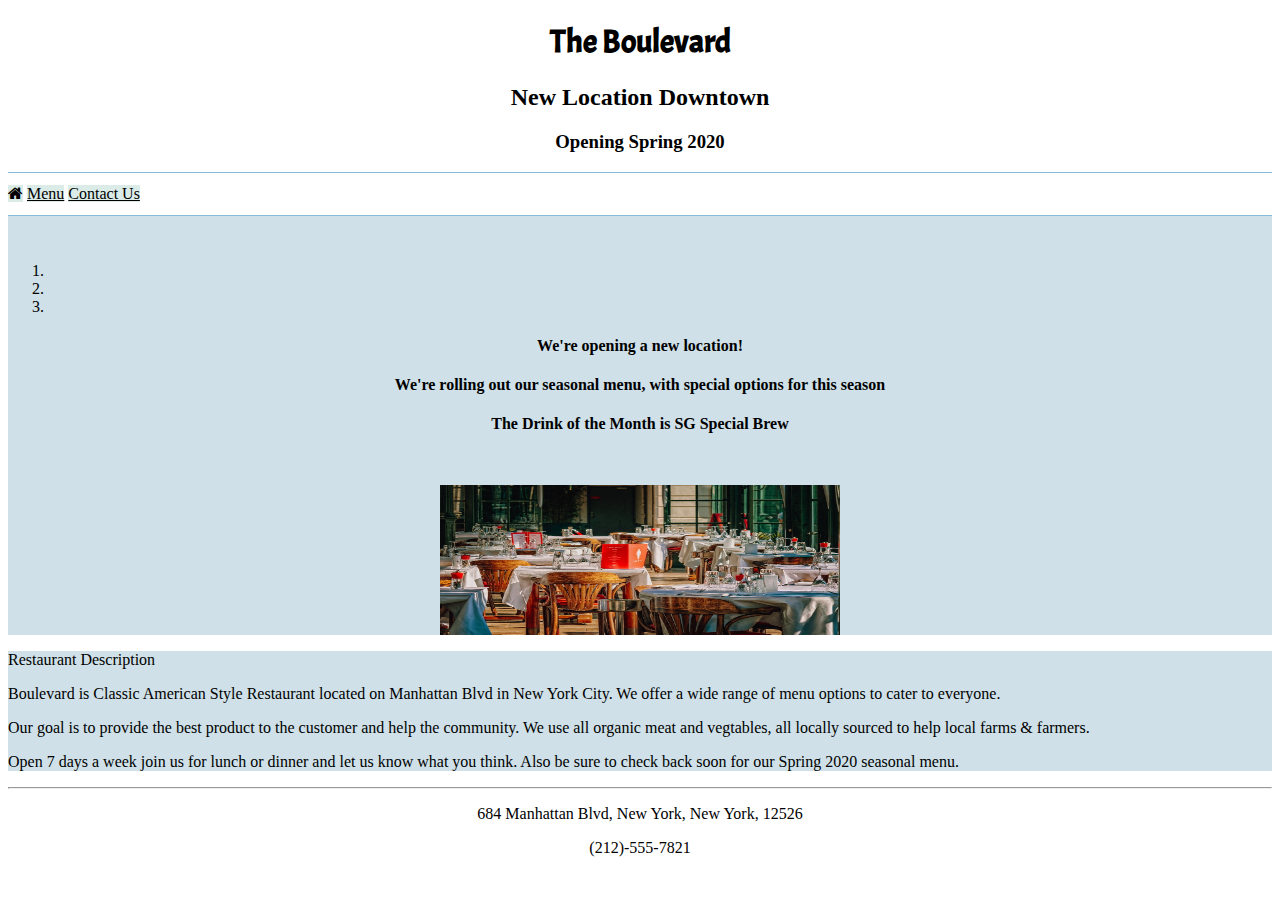
<file: restaurantSite3/index.html>
<!DOCTYPE html>
<!--
Name: Ronan McClorey
Date Created:12/11/19
Most recent revision:12/19/19
-->
<html lang="en">

<head>

  <meta charset="utf-8">
  <meta name="viewport" content="width=device-width, initial-scale=1, shrink-to-fit=no">

<title>Home Page</title>
<link rel="stylesheet" href="https://stackpath.bootstrapcdn.com/bootstrap/4.1.3/css/bootstrap.min.css" integrity="sha384-MCw98/SFnGE8fJT3GXwEOngsV7Zt27NXFoaoApmYm81iuXoPkFOJwJ8ERdknLPMO" crossorigin="anonymous">
<link href="https://fonts.googleapis.com/css?family=Acme&display=swap" rel="stylesheet">
<link href="styles/restaurantStyles.css" rel="stylesheet" type="text/css" />
<link rel="stylesheet" href="https://cdnjs.cloudflare.com/ajax/libs/font-awesome/4.7.0/css/font-awesome.min.css">


<style>

section {
  background-color: #cfe0e8
}

#restPict, #carouselNews {
  background-color: #cfe0e8
}

#restaurant-description {
  text-align: center;
  padding: 40px 250px 25px 250px;
}

</style>

<noscript>
  <div class="error message">
    JavaScript is currently disabled this site is best viewed with JavaScript enabled.
  </div>
</noscript>

</head>

<body>

<div class="container">
  <header>
    <h1>The Boulevard</h1>
  </header>

  <header class="jumbotron">
  <h2>New Location Downtown</h2>
  <h3>Opening Spring 2020</h3>
</header>

  <nav>
<a class="btn badge-pill" href="index.html"><i class="fa fa-home"></i></a>
<a class="btn badge-pill" href="menu.html">Menu</a>
<a class="btn badge-pill" href="contactus.html">Contact Us</a>
  </nav>

  <div style="text-align: center" id="carouselNews" class="carousel slide" data-ride="carousel">
  <ol class="carousel-indicators">
    <li data-target="#carouselNews" data-slide-to="0" class="active"></li>
    <li data-target="#carouselNews" data-slide-to="1"></li>
    <li data-target="#carouselNews" data-slide-to="2"></li>
  </ol>
  <div class="carousel-inner">
    <div class="carousel-item active">
      <h4>We're opening a new location!</h4>
    </div>
    <div class="carousel-item">
      <h4>We're rolling out our seasonal menu, with special options for this season</h4>
    </div>
    <div class="carousel-item">
      <h4>The Drink of the Month is SG Special Brew</h4>
    </div>
  </div>
  <a class="carousel-control-prev" href="#carouselNews" role="button" data-slide="prev">
    <span class="carousel-control-prev-icon" aria-hidden="true"></span>
    <span class="sr-only">Previous</span>
  </a>
  <a class="carousel-control-next" href="#carouselNews" role="button" data-slide="next">
    <span class="carousel-control-next-icon" aria-hidden="true"></span>
    <span class="sr-only">Next</span>
  </a>
</div>

<div style="text-align: center" id="restPict"><img src="images/restaurant-3597677_1280.jpg" alt="Restaurant Image" width="400" height="150" align="center" />
</div>

  <section>
    <div class="col-md-6 m-auto text-center">
      <p>Restaurant Description</p>
      <p>Boulevard is Classic American Style Restaurant located on Manhattan Blvd in New York City. We offer a wide range of menu options
        to cater to everyone.</p>
        <p>Our goal is to provide the best product to the customer and help the community. We use all organic meat and vegtables,
          all locally sourced to help local farms & farmers. </p>
          <p> Open 7 days a week join us for lunch or dinner and let us know what you think. Also be sure to check back soon for
            our Spring 2020 seasonal menu.</p>
      </div>
    </section>
</div>

  <footer>
    <hr />
    <p>684 Manhattan Blvd, New York, New York, 12526</p>
    <p>(212)-555-7821</p>
  </footer>

  <script src="https://code.jquery.com/jquery-3.3.1.slim.min.js" integrity="sha384-q8i/X+965DzO0rT7abK41JStQIAqVgRVzpbzo5smXKp4YfRvH+8abtTE1Pi6jizo" crossorigin="anonymous"></script>
  <script src="https://cdnjs.cloudflare.com/ajax/libs/popper.js/1.14.3/umd/popper.min.js" integrity="sha384-ZMP7rVo3mIykV+2+9J3UJ46jBk0WLaUAdn689aCwoqbBJiSnjAK/l8WvCWPIPm49" crossorigin="anonymous"></script>
  <script src="https://stackpath.bootstrapcdn.com/bootstrap/4.1.3/js/bootstrap.min.js" integrity="sha384-ChfqqxuZUCnJSK3+MXmPNIyE6ZbWh2IMqE241rYiqJxyMiZ6OW/JmZQ5stwEULTy" crossorigin="anonymous"></script>
</body>

</html>
</file>
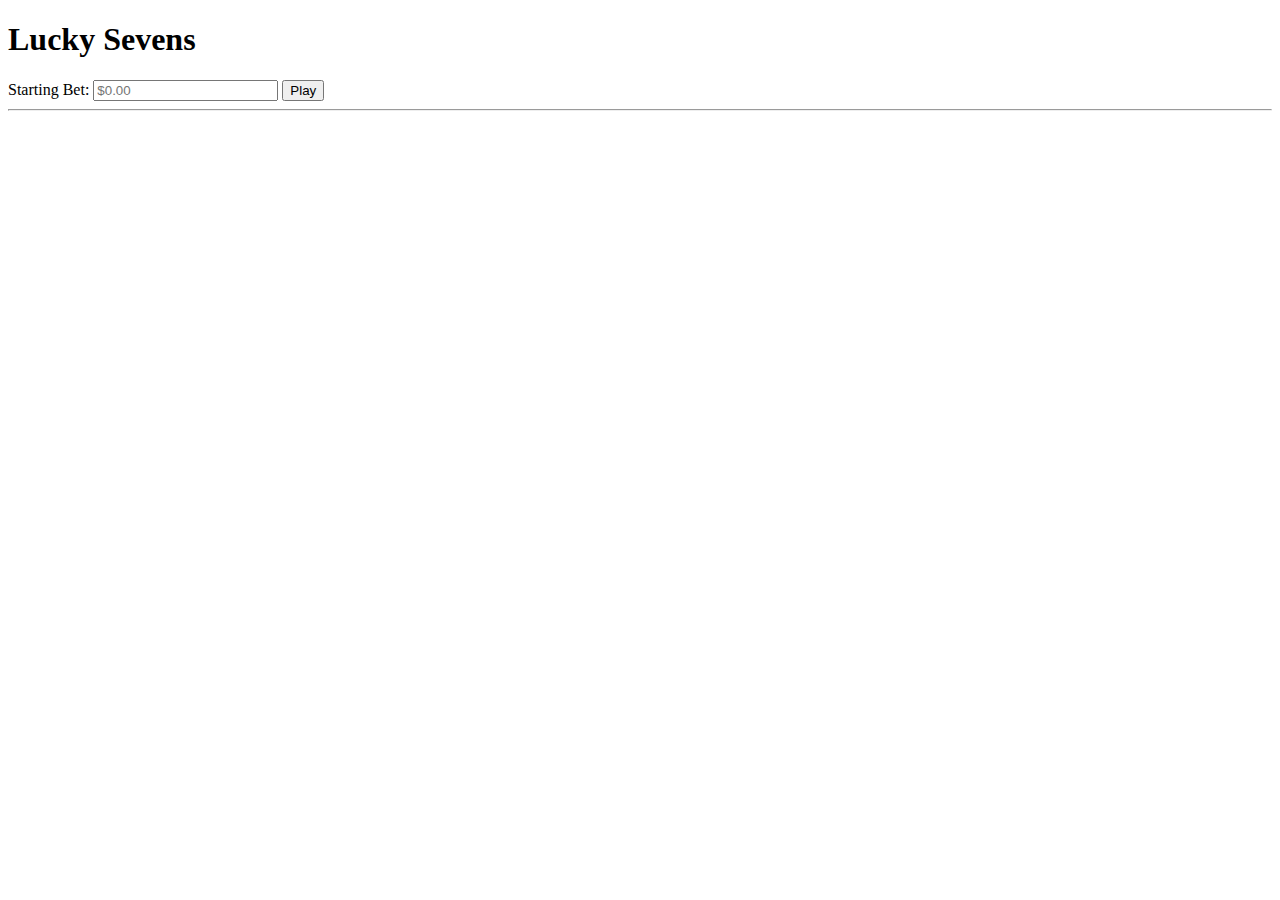
<file: luckySevens/luckySevens.html>
<!DOCTYPE html>
<!--
Name: Ronan McClorey
Date Created:12/17/19
Most recent revision:12/19/19
-->
<html lang="en">

<head>

	<meta charset="utf-8">
  <meta name="viewport" content="width=device-width, initial-scale=1, shrink-to-fit=no">

	<title>Lucky Sevens</title>

	<link rel="stylesheet" href="https://stackpath.bootstrapcdn.com/bootstrap/4.1.3/css/bootstrap.min.css" integrity="sha384-MCw98/SFnGE8fJT3GXwEOngsV7Zt27NXFoaoApmYm81iuXoPkFOJwJ8ERdknLPMO" crossorigin="anonymous">
	<script type="text/JavaScript" src="luckySevens.js"></script>

	<style>

	caption{
		font-weight: bold;
		font-size: 1.25em;
		margin-bottom: 5px;
		caption-side: top;
		text-align: center;
	}

	td {
		border: 1px solid;
		border-collapse: collapse;
	}

	tr:nth-child(odd) {
	background-color: lightgrey;
	}

	</style>

</head>

<body>
<div class="container">
	<h1>Lucky Sevens</h1>
	
	<div class="row">
		<form name="luckySevens" onsubmit="return playGame();" onreset="resetForm();" class="form-inline">

				<label for="sBet">Starting Bet:</label>
					<input type="number" class="form-control" id="sBet" placeholder="$0.00">

				<button type="submit" id="submitButton" class="btn btn-default">Play</button>

		</form>

		<hr />

	</div>

	<div class="row">
		<table id="results" class="table table-striped" style="display:none;">
				<caption>Results</caption>
			<tbody>
				<tr>
					<td>Starting Bet</td>
					<td><span id="startBet"></span></td>
				</tr>
				<tr>
					<td>Total Rolls Before Going Broke</td>
					<td><span id="totalRolls"></span></td>
				</tr>
				<tr>
					<td>Highest Amount Won</td>
					<td><span id="highestAmount"></span></td>
				</tr>
				<tr>
					<td>Roll Count at Highest Amount Won</td>
					<td><span id="rollCountHighestWon"></span></td>
				</tr>
			</tbody>
		</table>
	</div>
</div>

<script src="https://code.jquery.com/jquery-3.3.1.slim.min.js" integrity="sha384-q8i/X+965DzO0rT7abK41JStQIAqVgRVzpbzo5smXKp4YfRvH+8abtTE1Pi6jizo" crossorigin="anonymous"></script>
  <script src="https://cdnjs.cloudflare.com/ajax/libs/popper.js/1.14.3/umd/popper.min.js" integrity="sha384-ZMP7rVo3mIykV+2+9J3UJ46jBk0WLaUAdn689aCwoqbBJiSnjAK/l8WvCWPIPm49" crossorigin="anonymous"></script>
  <script src="https://stackpath.bootstrapcdn.com/bootstrap/4.1.3/js/bootstrap.min.js" integrity="sha384-ChfqqxuZUCnJSK3+MXmPNIyE6ZbWh2IMqE241rYiqJxyMiZ6OW/JmZQ5stwEULTy" crossorigin="anonymous"></script>

</body>
</html>
</file>
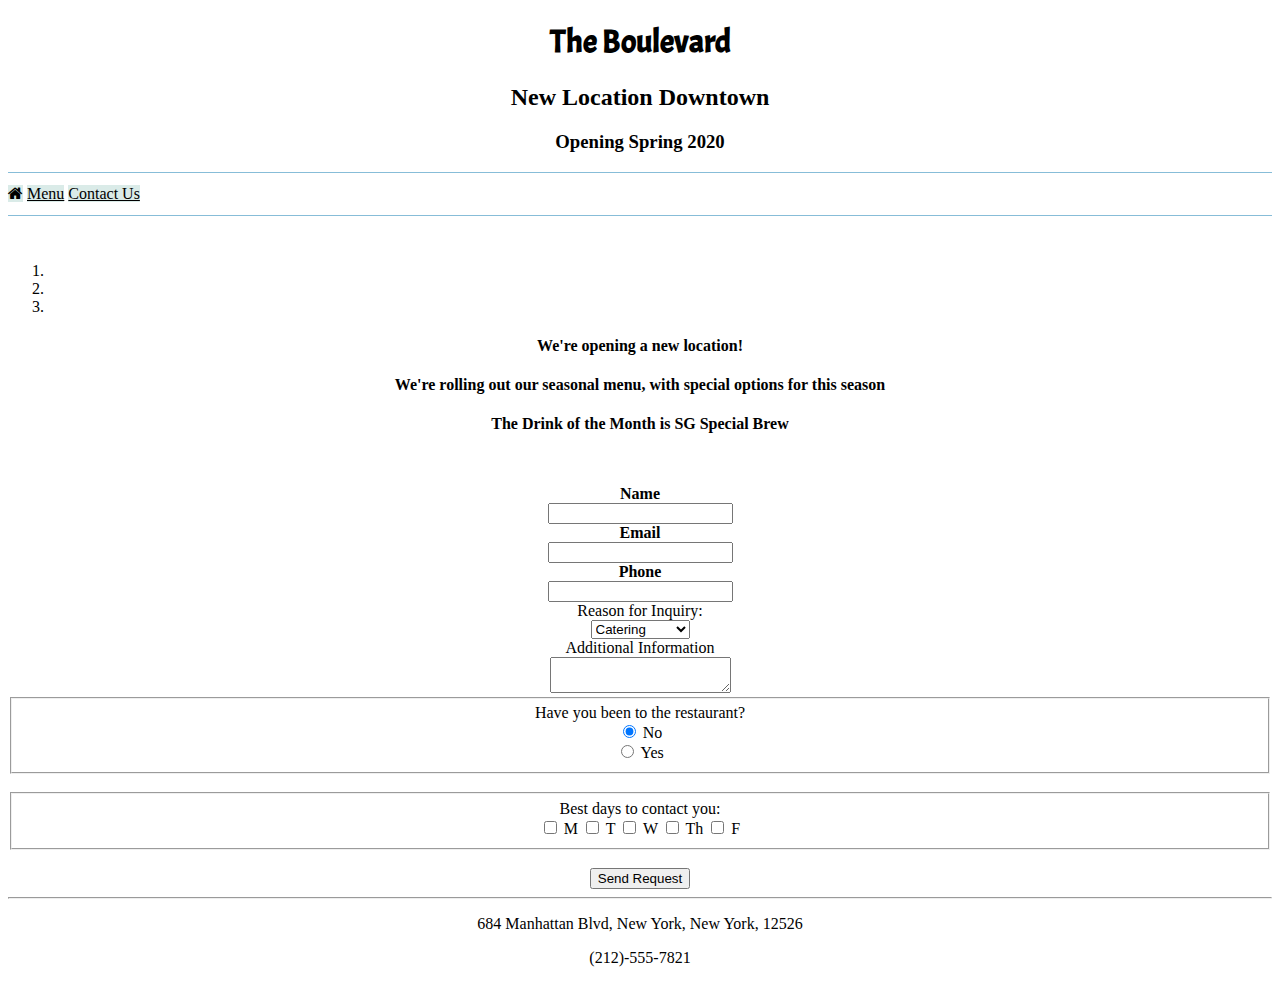
<file: restaurantSite3/contactus.html>
<!DOCTYPE html>
<!--
Name: Ronan McClorey
Date Created:12/11/19
Most recent revision:12/19/19
-->
<html lang="en">

<head>

  <meta charset="utf-8">
  <meta name="viewport" content="width=device-width, initial-scale=1, shrink-to-fit=no">

<title>Contact Us</title>
<link rel="stylesheet" href="https://stackpath.bootstrapcdn.com/bootstrap/4.1.3/css/bootstrap.min.css" integrity="sha384-MCw98/SFnGE8fJT3GXwEOngsV7Zt27NXFoaoApmYm81iuXoPkFOJwJ8ERdknLPMO" crossorigin="anonymous">
<link href="https://fonts.googleapis.com/css?family=Acme&display=swap" rel="stylesheet">
<link href="styles/restaurantStyles.css" rel="stylesheet" type="text/css" />
<link rel="stylesheet" href="https://cdnjs.cloudflare.com/ajax/libs/font-awesome/4.7.0/css/font-awesome.min.css">

<style>

form {
  text-align: center;
}

legend {
  font-size: 1em;
}

</style>

<noscript>
  <div class="error message">
    JavaScript is currently disabled this site is best viewed with JavaScript enabled.
  </div>
</noscript>

<script>
function validateForm() {
  var name = document.forms["myForm"]["your-name"].value;
  var email = document.forms["myForm"]["your-email"].value;
  var phone = document.forms["myForm"]["your-phone"].value;

  if (name.length<1) {
        document.getElementById('error-name').innerHTML = " Must be entered "
    }
    if (email.length<1) {
        document.getElementById('error-email').innerHTML = " Must be entered ";
    }
    if (phone.length<1) {
        document.getElementById('error-phone').innerHTML = " Must be entered ";
    }
    if(name.length<1 || email.length<1 || phone.length<1) {
       	return false;
    }
    else{
      alert("Your request has been submitted and someone will get back to you as soon as possible. Thank you")
    }
}
</script>

</head>

<body>

<div class="container">

  <header>
    <h1>The Boulevard</h1>
  </header>

  <header class="jumbotron">
  <h2>New Location Downtown</h2>
  <h3>Opening Spring 2020</h3>
</header>

<nav>
  <a class="btn badge-pill" href="index.html"><i class="fa fa-home"></i></a>
  <a class="btn badge-pill" href="menu.html">Menu</a>
  <a class="btn badge-pill" href="contactus.html">Contact Us</a>
</nav>

<div style="text-align: center" id="carouselNews" class="carousel slide" data-ride="carousel">
<ol class="carousel-indicators">
  <li data-target="#carouselNews" data-slide-to="0" class="active"></li>
  <li data-target="#carouselNews" data-slide-to="1"></li>
  <li data-target="#carouselNews" data-slide-to="2"></li>
</ol>
<div class="carousel-inner">
  <div class="carousel-item active">
    <h4>We're opening a new location!</h4>
  </div>
  <div class="carousel-item">
    <h4>We're rolling out our seasonal menu, with special options for this season</h4>
  </div>
  <div class="carousel-item">
    <h4>The Drink of the Month is SG Special Brew</h4>
  </div>
</div>
<a class="carousel-control-prev" href="#carouselNews" role="button" data-slide="prev">
  <span class="carousel-control-prev-icon" aria-hidden="true"></span>
  <span class="sr-only">Previous</span>
</a>
<a class="carousel-control-next" href="#carouselNews" role="button" data-slide="next">
  <span class="carousel-control-next-icon" aria-hidden="true"></span>
  <span class="sr-only">Next</span>
</a>
</div>

<form name="myForm" onsubmit="return validateForm()" method="post">
  <div class="form-group row">
    <label class="col-sm-4 col-form-label text-right"><b>Name</b></label> <span id="error-name"></span>
    <div class="col-sm-4">
    <input type="text" name="your-name" class="form-control">
  </div>
  </div>

  <div class="form-group row">
    <label class="col-sm-4 col-form-label text-right"><b>Email</b></label> <span id="error-email"></span>
  <div class="col-sm-4">
    <input type="email" name="your-email" class="form-control">
  </div>
  </div>

  <div class="form-group row">
    <label class="col-sm-4 col-form-label text-right"><b>Phone</b></label> <span id="error-phone"></span>
  <div class="col-sm-4">
    <input type="text" name="your-phone" class="form-control">
  </div>
</div>

  <div class="form-group row">
    <label class="col-sm-4 col-form-label text-right">Reason for Inquiry:</label>
  <div class="col-sm-4">
    <select id="inquiry" name="inquiry">
    <option value="catering" selected>Catering</option>
    <option value="party">Private Party</option>
    <option value="feedback">Feedback</option>
    <option value="other">Other</option>
  </select>
</div>
</div>

<div class="form-group row">
  <label class="col-sm-4 col-form-label text-right">Additional Information</label> <span id="error-info"></span>
<div class="col-sm-4">
  <textarea name="your-info" class="form-control"></textarea>
</div>
</div>


  <fieldset>
    <div class="form-group row">
    <legend class="form-control-label col-sm-4">Have you been to the restaurant?</legend>
    <div class="col-sm-4">
    <div class="form-check form-check-inline">
    <input type="radio" id="choice1" name="questionnaire" value="no" checked>
    <label for="choice1">No</label>
  </div>
  <div class="form-check form-check-inline">
    <input type="radio" id="choice2" name="questionnaire" value="yes">
    <label for="choice2">Yes</label>
  </div>
</div>
</div>
  </fieldset><br />


  <fieldset>
    <div class="form-group row">
    <legend class="form-control-label col-sm-4">Best days to contact you:</legend>
    <div class="col-sm-4">
    <div class="form-check form-check-inline">
    <input type="checkbox" id="monday" name="days" value="monday">
    <label for="monday">M</label>
    <input type="checkbox" id="tuesday" name="days" value="tuesday">
    <label for="tuesday">T</label>
    <input type="checkbox" id="wednesday" name="days" value="wednesday">
    <label for="wednesday">W</label>
    <input type="checkbox" id="thursday" name="days" value="thursday">
    <label for="thursday">Th</label>
    <input type="checkbox" id="friday" name="days" value="friday">
    <label for="friday">F</label>
  </div>
</div>
</div>
  </fieldset><br />

    <input type="submit" name="submit" value="Send Request">

    <footer>
      <hr />
      <p>684 Manhattan Blvd, New York, New York, 12526</p>
      <p>(212)-555-7821</p>
    </footer>

    <script src="https://code.jquery.com/jquery-3.3.1.slim.min.js" integrity="sha384-q8i/X+965DzO0rT7abK41JStQIAqVgRVzpbzo5smXKp4YfRvH+8abtTE1Pi6jizo" crossorigin="anonymous"></script>
    <script src="https://cdnjs.cloudflare.com/ajax/libs/popper.js/1.14.3/umd/popper.min.js" integrity="sha384-ZMP7rVo3mIykV+2+9J3UJ46jBk0WLaUAdn689aCwoqbBJiSnjAK/l8WvCWPIPm49" crossorigin="anonymous"></script>
    <script src="https://stackpath.bootstrapcdn.com/bootstrap/4.1.3/js/bootstrap.min.js" integrity="sha384-ChfqqxuZUCnJSK3+MXmPNIyE6ZbWh2IMqE241rYiqJxyMiZ6OW/JmZQ5stwEULTy" crossorigin="anonymous"></script>

</div>
</body>

</html>
</file>
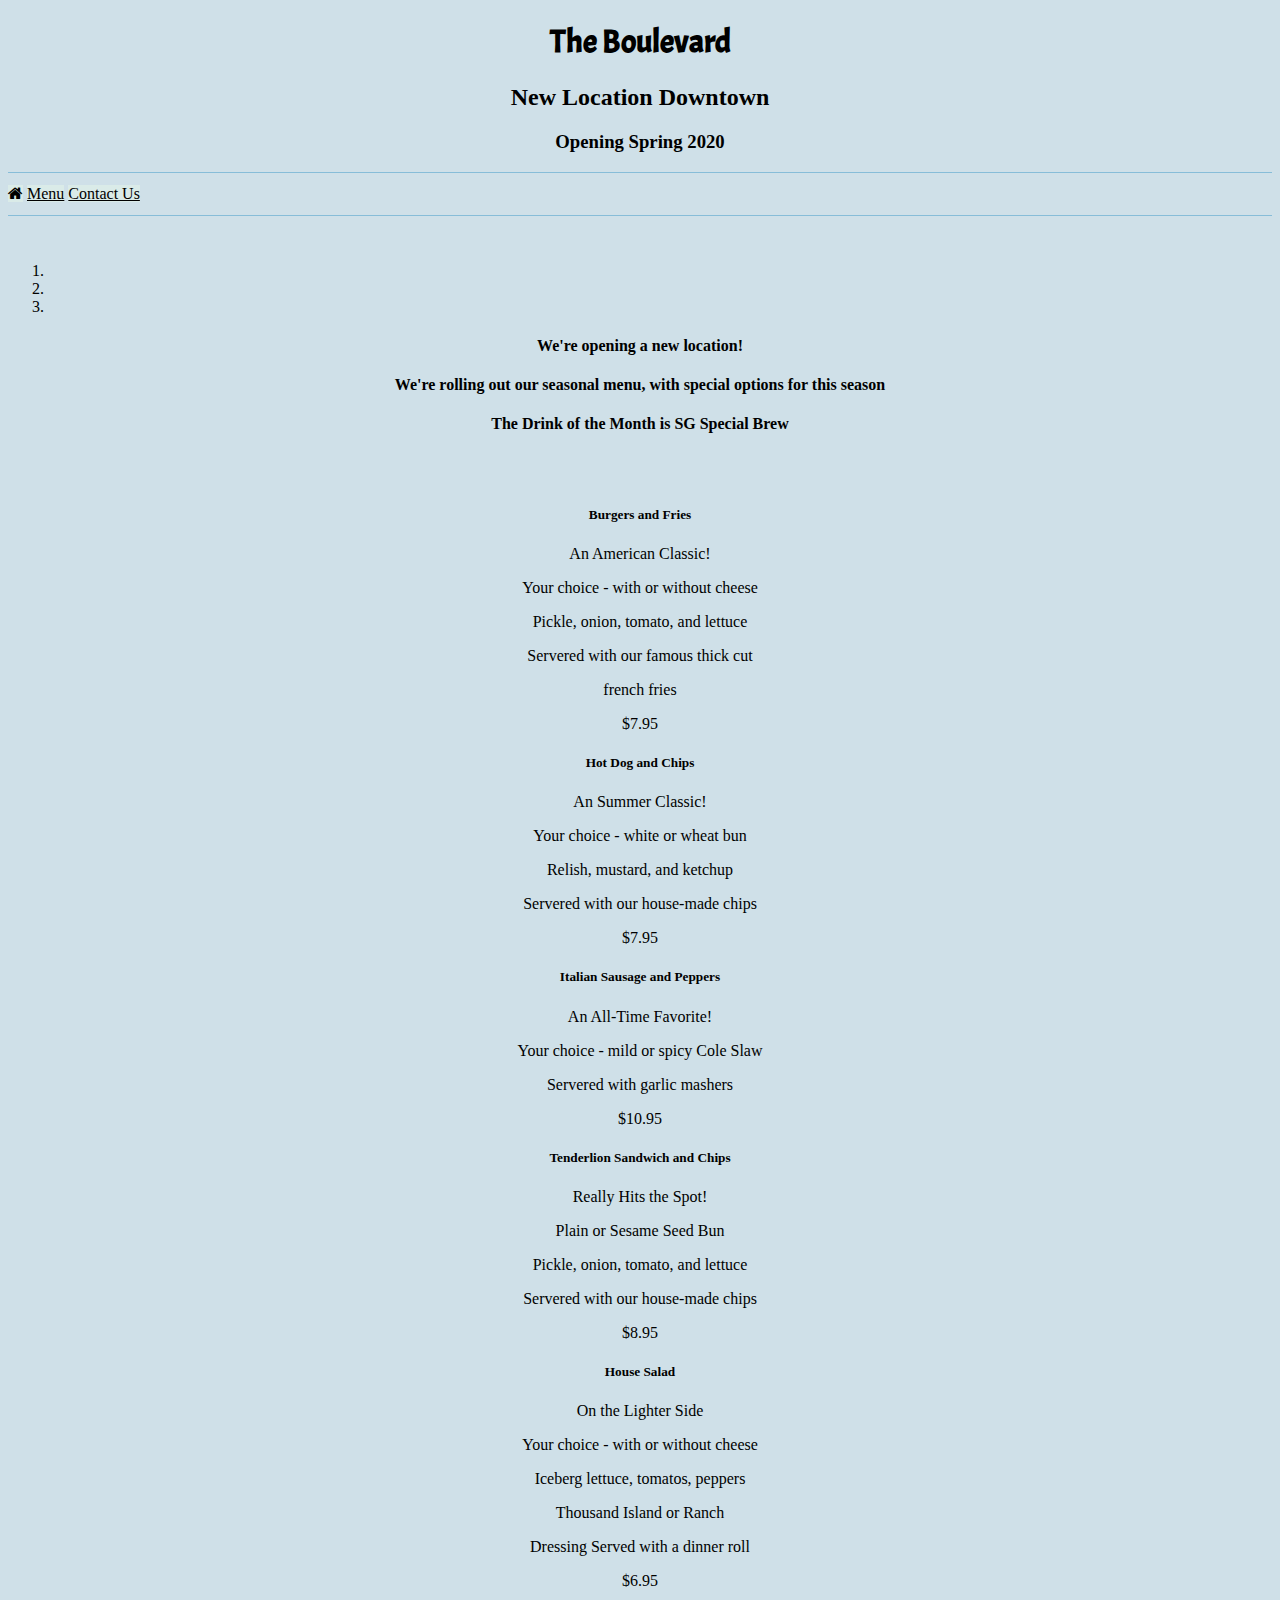
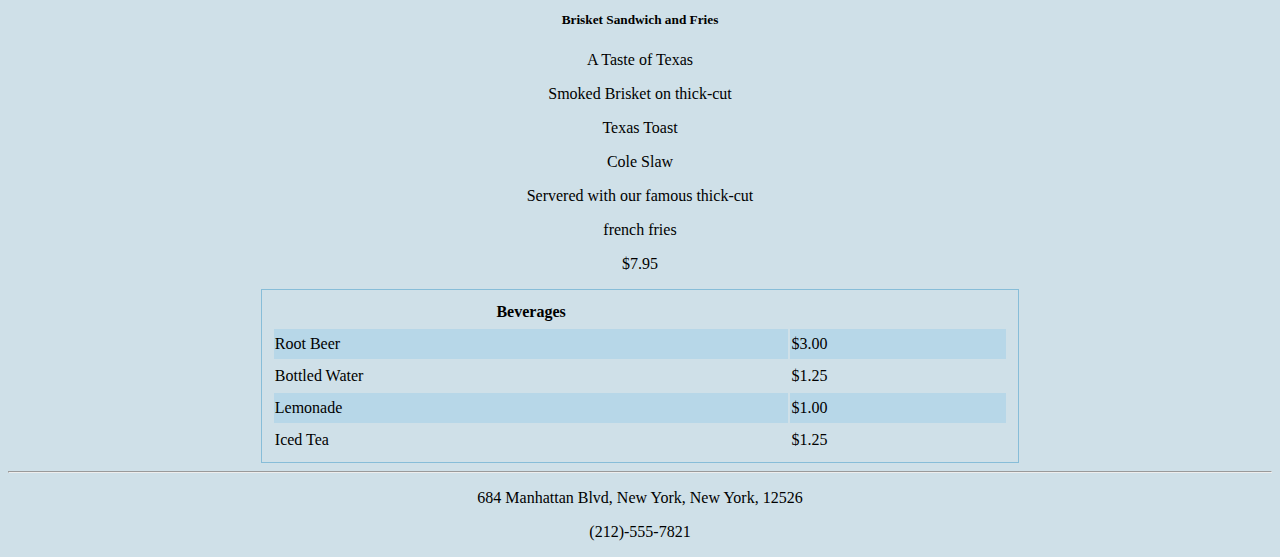
<file: restaurantSite3/menu.html>
<!DOCTYPE html>
<!--
Name: Ronan McClorey
Date Created:12/11/19
Most recent revision:12/19/19
-->
<html lang="en">

<head>

  <meta charset="utf-8">
  <meta name="viewport" content="width=device-width, initial-scale=1, shrink-to-fit=no">

<title>Menu</title>
<link rel="stylesheet" href="https://stackpath.bootstrapcdn.com/bootstrap/4.1.3/css/bootstrap.min.css" integrity="sha384-MCw98/SFnGE8fJT3GXwEOngsV7Zt27NXFoaoApmYm81iuXoPkFOJwJ8ERdknLPMO" crossorigin="anonymous">
<link href="https://fonts.googleapis.com/css?family=Acme&display=swap" rel="stylesheet">
<link href="styles/restaurantStyles.css" rel="stylesheet" type="text/css" />
<link rel="stylesheet" href="https://cdnjs.cloudflare.com/ajax/libs/font-awesome/4.7.0/css/font-awesome.min.css">

<style>

body {
  background-color: #cfe0e8
}

#items, #items2 {
  text-align: center;
}

table {
  border: 1px solid #87bdd8;
  padding: 5px 10px;
}

table {
  width: 60%;
  margin: auto;
}

tr {
  height: 30px;
}

tbody tr:nth-child(odd) {
  background-color: #b7d7e8;
}

</style>

<noscript>
  <div class="error message">
    JavaScript is currently disabled this site is best viewed with JavaScript enabled.
  </div>
</noscript>

</head>

<body>

<div class="container">

  <header>
    <h1>The Boulevard</h1>
  </header>

  <header class="jumbotron">
  <h2>New Location Downtown</h2>
  <h3>Opening Spring 2020</h3>
</header>

  <nav>
    <a class="btn badge-pill" href="index.html"><i class="fa fa-home"></i></a>
    <a class="btn badge-pill" href="menu.html">Menu</a>
    <a class="btn badge-pill" href="contactus.html">Contact Us</a>
  </nav>

  <div style="text-align: center" id="carouselNews" class="carousel slide" data-ride="carousel">
  <ol class="carousel-indicators">
    <li data-target="#carouselNews" data-slide-to="0" class="active"></li>
    <li data-target="#carouselNews" data-slide-to="1"></li>
    <li data-target="#carouselNews" data-slide-to="2"></li>
  </ol>
  <div class="carousel-inner">
    <div class="carousel-item active">
      <h4>We're opening a new location!</h4>
    </div>
    <div class="carousel-item">
      <h4>We're rolling out our seasonal menu, with special options for this season</h4>
    </div>
    <div class="carousel-item">
      <h4>The Drink of the Month is SG Special Brew</h4>
    </div>
  </div>
  <a class="carousel-control-prev" href="#carouselNews" role="button" data-slide="prev">
    <span class="carousel-control-prev-icon" aria-hidden="true"></span>
    <span class="sr-only">Previous</span>
  </a>
  <a class="carousel-control-next" href="#carouselNews" role="button" data-slide="next">
    <span class="carousel-control-next-icon" aria-hidden="true"></span>
    <span class="sr-only">Next</span>
  </a>
  </div>

  <div id="items" class="row">
    <div class="col-lg-4 col-md">
    <h5>Burgers and Fries</h5>
    <p>An American Classic!</p>
    <p>Your choice - with or without cheese</p>
    <p>Pickle, onion, tomato, and lettuce</p>
    <p>Servered with our famous thick cut</p>
    <p>french fries</p>
    <p>$7.95</p>
  </div>
    <div class="col-lg-4 col-md">
    <h5>Hot Dog and Chips</h5>
    <p>An Summer Classic!</p>
    <p>Your choice - white or wheat bun</p>
    <p>Relish, mustard, and ketchup</p>
    <p>Servered with our house-made chips</p>
    <p>$7.95</p>
  </div>
    <div class="col-lg-4 col-md">
    <h5>Italian Sausage and Peppers</h5>
    <p>An All-Time Favorite!</p>
    <p>Your choice - mild or spicy Cole Slaw</p>
    <p>Servered with garlic mashers</p>
    <p>$10.95</p>
  </div>
</div>

  <div id="items2" class="row">
    <div class="col-lg-4 col-md">
    <h5>Tenderlion Sandwich and Chips</h5>
    <p>Really Hits the Spot!</p>
    <p>Plain or Sesame Seed Bun</p>
    <p>Pickle, onion, tomato, and lettuce</p>
    <p>Servered with our house-made chips</p>
    <p>$8.95</p>
  </div>
    <div class="col-lg-4 col-md">
    <h5>House Salad</h5>
    <p>On the Lighter Side</p>
    <p>Your choice - with or without cheese</p>
    <p>Iceberg lettuce, tomatos, peppers</p>
    <p>Thousand Island or Ranch</p>
    <p>Dressing Served with a dinner roll</p>
    <p>$6.95</p>
  </div>
    <div class="col-lg-4 col-md">
    <h5>Brisket Sandwich and Fries</h5>
    <p>A Taste of Texas</p>
    <p>Smoked Brisket on thick-cut</p>
    <p>Texas Toast</p>
    <p>Cole Slaw</p>
    <p>Servered with our famous thick-cut</p>
    <p>french fries</p>
    <p>$7.95</p>
  </div>
</div>

<table>
  <thead>
  <tr>
    <th>Beverages</th>
    <th> </th>
  </tr>
</thead>
<tbody>
  <tr>
    <td>Root Beer</td>
    <td>$3.00</td>
  </tr>
  <tr>
    <td>Bottled Water</td>
    <td>$1.25</td>
  </tr>
  <tr>
    <td>Lemonade</td>
    <td>$1.00</td>
  </tr>
  <tr>
    <td>Iced Tea</td>
    <td>$1.25</td>
  </tr>
</tbody>
  </table>

</div>

    <footer>
      <hr />
      <p>684 Manhattan Blvd, New York, New York, 12526</p>
      <p>(212)-555-7821</p>
    </footer>

    <script src="https://code.jquery.com/jquery-3.3.1.slim.min.js" integrity="sha384-q8i/X+965DzO0rT7abK41JStQIAqVgRVzpbzo5smXKp4YfRvH+8abtTE1Pi6jizo" crossorigin="anonymous"></script>
    <script src="https://cdnjs.cloudflare.com/ajax/libs/popper.js/1.14.3/umd/popper.min.js" integrity="sha384-ZMP7rVo3mIykV+2+9J3UJ46jBk0WLaUAdn689aCwoqbBJiSnjAK/l8WvCWPIPm49" crossorigin="anonymous"></script>
    <script src="https://stackpath.bootstrapcdn.com/bootstrap/4.1.3/js/bootstrap.min.js" integrity="sha384-ChfqqxuZUCnJSK3+MXmPNIyE6ZbWh2IMqE241rYiqJxyMiZ6OW/JmZQ5stwEULTy" crossorigin="anonymous"></script>



</body>

</html>
</file>
<file: restaurantSite3/styles/restaurantStyles.css>
/*
Creator: Ronan McClorey
Date Created: 12/12/19
Date last modifies: 12/19/19
*/

header, footer {
  text-align: center;
}

h1 {
  font-family: 'Acme', sans-serif;
}

nav {
    border-top: thin #87bdd8 solid;
    border-bottom: thin #87bdd8 solid;
    padding-top: 12px;
    padding-bottom: 12px;
}


nav a:hover {
    font-weight: bold;
}

nav a:visited {
    color: darkblue;
}

nav a:active {
    text-decoration: none;
}

nav .btn {
    background-color: #daebe8;
    color: black;
}

#carouselNews {
  padding-top: 30px;
  padding-bottom: 30px
}
</file>
